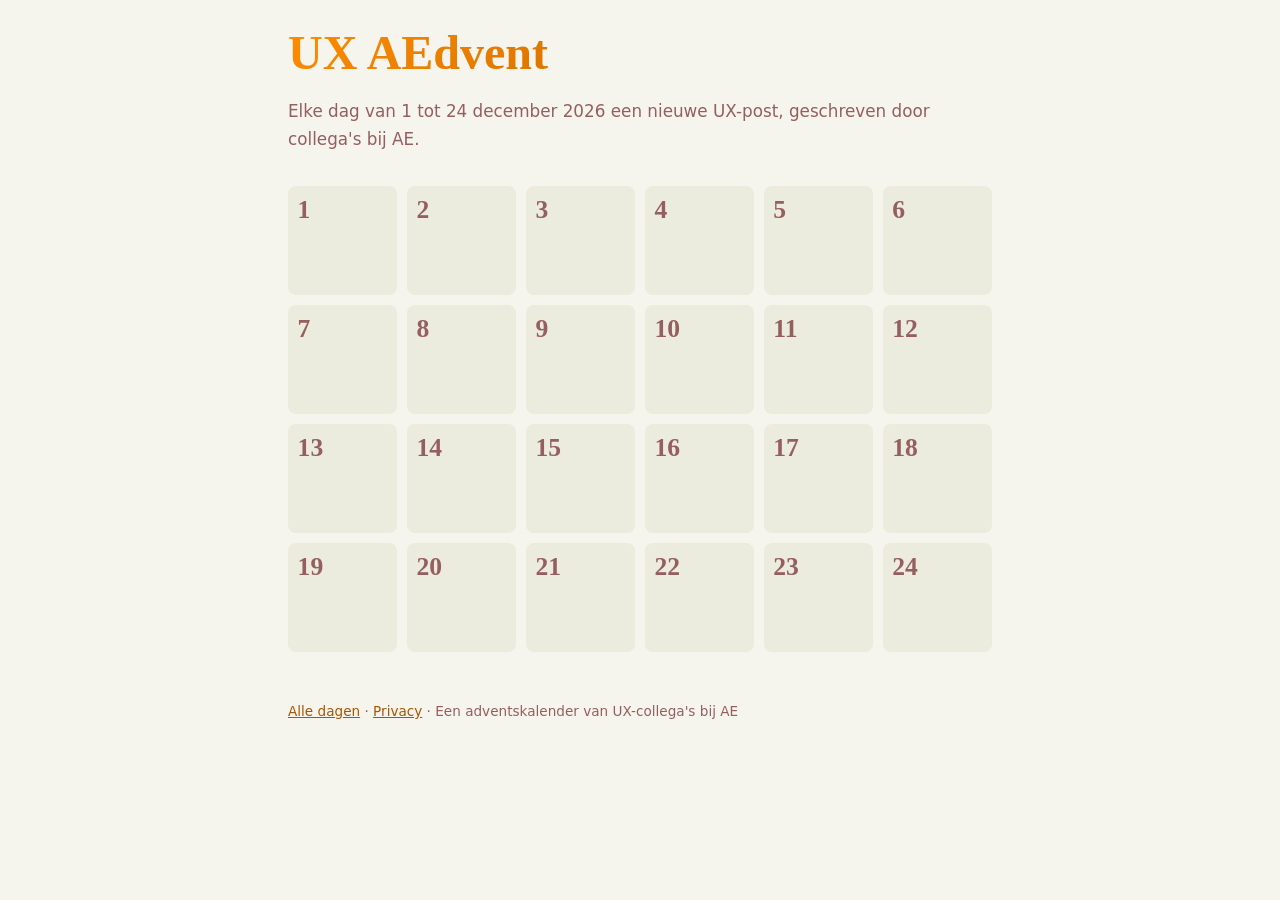
<file: index.html>
<!doctype html>
<html lang="nl">
<head>
  <meta charset="utf-8">
  <meta name="viewport" content="width=device-width, initial-scale=1">
  <title>UX AEdvent</title>
  <meta name="description" content="Elke dag van 1 tot 24 december een UX-post van collega&#39;s bij AE.">
  <link rel="canonical" href="https://ae-nv.github.io/ux-aedvent/">
  <meta property="og:type" content="article">
  <meta property="og:site_name" content="UX AEdvent">
  <meta property="og:title" content="UX AEdvent">
  <meta property="og:description" content="Elke dag van 1 tot 24 december een UX-post van collega&#39;s bij AE.">
  <meta property="og:url" content="https://ae-nv.github.io/ux-aedvent/">
  <link rel="stylesheet" href="assets/site.css">
</head>
<body>
  <main class="home">
    <h1>UX AEdvent</h1>
    <p class="lede">Elke dag van 1 tot 24 december 2026 een nieuwe UX-post, geschreven door collega's bij AE.</p>
    <nav class="grid" aria-label="Kalender">
      <div class="door" aria-label="1 december, nog dicht"><span class="n">1</span></div>
      <div class="door" aria-label="2 december, nog dicht"><span class="n">2</span></div>
      <div class="door" aria-label="3 december, nog dicht"><span class="n">3</span></div>
      <div class="door" aria-label="4 december, nog dicht"><span class="n">4</span></div>
      <div class="door" aria-label="5 december, nog dicht"><span class="n">5</span></div>
      <div class="door" aria-label="6 december, nog dicht"><span class="n">6</span></div>
      <div class="door" aria-label="7 december, nog dicht"><span class="n">7</span></div>
      <div class="door" aria-label="8 december, nog dicht"><span class="n">8</span></div>
      <div class="door" aria-label="9 december, nog dicht"><span class="n">9</span></div>
      <div class="door" aria-label="10 december, nog dicht"><span class="n">10</span></div>
      <div class="door" aria-label="11 december, nog dicht"><span class="n">11</span></div>
      <div class="door" aria-label="12 december, nog dicht"><span class="n">12</span></div>
      <div class="door" aria-label="13 december, nog dicht"><span class="n">13</span></div>
      <div class="door" aria-label="14 december, nog dicht"><span class="n">14</span></div>
      <div class="door" aria-label="15 december, nog dicht"><span class="n">15</span></div>
      <div class="door" aria-label="16 december, nog dicht"><span class="n">16</span></div>
      <div class="door" aria-label="17 december, nog dicht"><span class="n">17</span></div>
      <div class="door" aria-label="18 december, nog dicht"><span class="n">18</span></div>
      <div class="door" aria-label="19 december, nog dicht"><span class="n">19</span></div>
      <div class="door" aria-label="20 december, nog dicht"><span class="n">20</span></div>
      <div class="door" aria-label="21 december, nog dicht"><span class="n">21</span></div>
      <div class="door" aria-label="22 december, nog dicht"><span class="n">22</span></div>
      <div class="door" aria-label="23 december, nog dicht"><span class="n">23</span></div>
      <div class="door" aria-label="24 december, nog dicht"><span class="n">24</span></div>
    </nav>
  </main>
  <footer class="foot"><a href="">Alle dagen</a> · <a href="privacy.html">Privacy</a> · Een adventskalender van UX-collega's bij AE</footer>
</body>
</html>
</file>
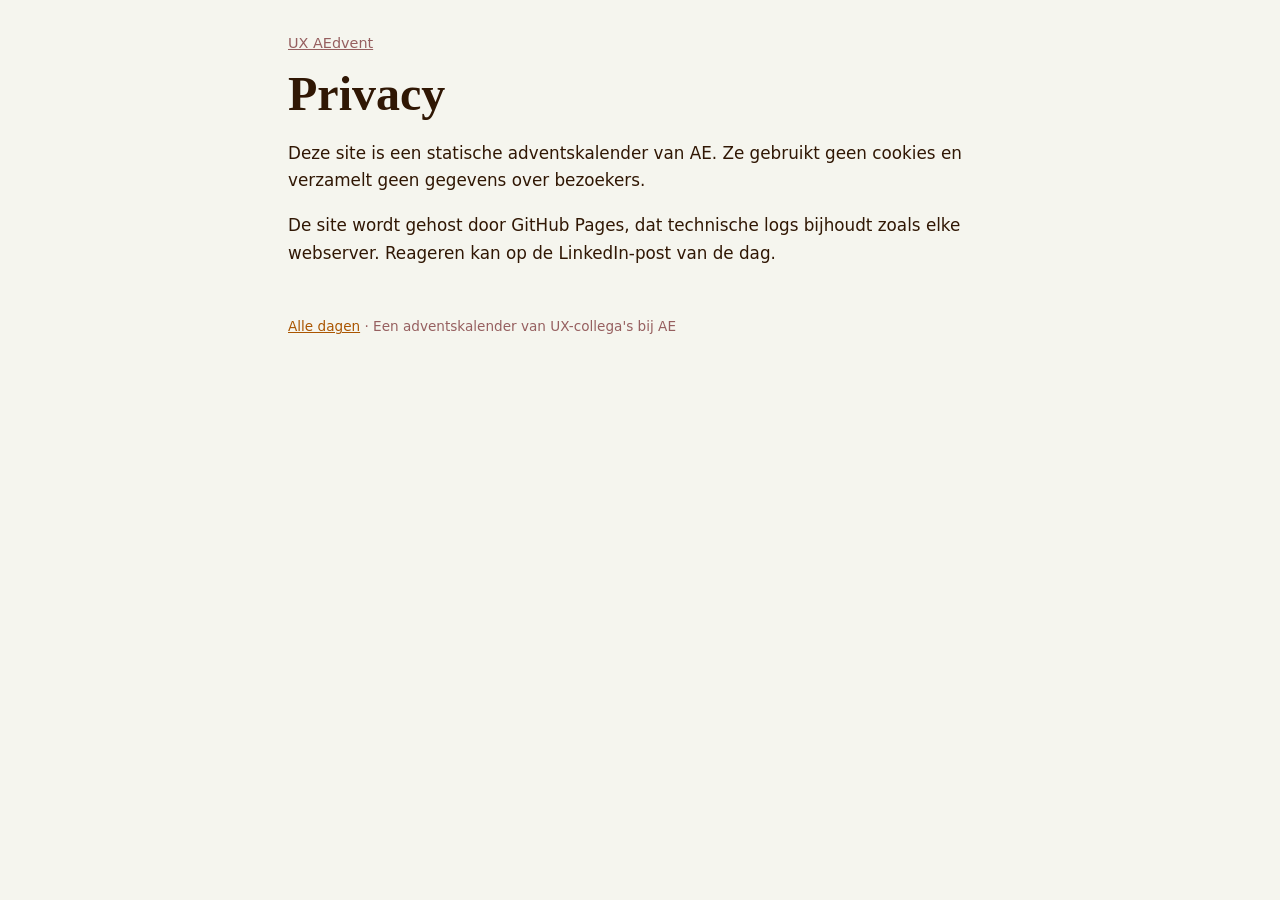
<file: privacy.html>
<!doctype html>
<html lang="nl">
<head>
  <meta charset="utf-8">
  <meta name="viewport" content="width=device-width, initial-scale=1">
  <title>Privacy · UX AEdvent</title>
  <link rel="stylesheet" href="assets/site.css">
</head>
<body>
  <main>
    <p class="kicker"><a href="./">UX AEdvent</a></p>
    <h1>Privacy</h1>
    <p>Deze site is een statische adventskalender van AE. Ze gebruikt geen cookies en verzamelt geen gegevens over bezoekers.</p>
    <p>De site wordt gehost door GitHub Pages, dat technische logs bijhoudt zoals elke webserver. Reageren kan op de LinkedIn-post van de dag.</p>
  </main>
  <footer class="foot"><a href="./">Alle dagen</a> · Een adventskalender van UX-collega's bij AE</footer>
</body>
</html>
</file>
<file: assets/site.css>
:root {
  --orange: #ff8c00; --orange-dark: #aa5500; --brown: #301704; --brown-2: #965f5f;
  --off-white: #f5f5ee; --beige: #ebecdd; --white: #fff;
  --bg: var(--off-white); --fg: var(--brown); --card: var(--white); --muted: var(--brown-2); --door: var(--beige);
  --gradient: linear-gradient(135deg, var(--orange), var(--orange-dark));
  --heading: Cambria, Georgia, serif; --text: "Avenir Next LT Pro", "Avenir Next", "Segoe UI", system-ui, sans-serif;
  color-scheme: light dark;
}
@media (prefers-color-scheme: dark) {
  :root { --bg: #241103; --fg: var(--off-white); --card: var(--brown); --muted: var(--beige); --door: #3d2010; }
}
* { box-sizing: border-box; }
body { margin: 0; background: var(--bg); color: var(--fg); font: 1.05rem/1.65 var(--text); }
a { color: var(--orange-dark); }
@media (prefers-color-scheme: dark) { a { color: var(--orange); } }
main, .foot { max-width: 46rem; margin: 0 auto; padding: 0 16px; }
h1, h2 { font-family: var(--heading); line-height: 1.2; }
h1 { font-size: clamp(2rem, 6vw, 3rem); margin: 0.2em 0; }
.home h1 { background: var(--gradient); -webkit-background-clip: text; background-clip: text; color: transparent; margin-top: 1.5rem; }
.lede, .byline, .kicker, .foot { color: var(--muted); }
.kicker { margin: 2rem 0 0; font-size: 0.9rem; }
.kicker a { color: inherit; }
.byline { margin-top: 0; }
.cover { width: 100%; height: auto; border-radius: 8px; margin: 1rem 0; display: block; }
blockquote { margin: 1.2em 0; padding: 0.2em 1em; border-left: 4px solid var(--orange); font-family: var(--heading); font-size: 1.15em; }
.grid { display: grid; grid-template-columns: repeat(auto-fill, minmax(6.5rem, 1fr)); gap: 0.6rem; margin: 2rem 0; }
.door { aspect-ratio: 1; border-radius: 8px; background: var(--door); display: flex; flex-direction: column; justify-content: space-between; padding: 0.6rem; text-decoration: none; color: var(--muted); }
.door .n { font: 700 1.6rem var(--heading); }
.door.open { background: var(--gradient); color: var(--white); }
.door.open:hover, .door.open:focus-visible { outline: 3px solid var(--brown); outline-offset: 2px; }
.door .t { font-size: 0.8rem; line-height: 1.25; overflow: hidden; display: -webkit-box; -webkit-line-clamp: 3; -webkit-box-orient: vertical; }
.more { margin: 2rem 0; font-weight: 600; }
.foot { margin: 3rem auto 2rem; font-size: 0.85rem; }
</file>
